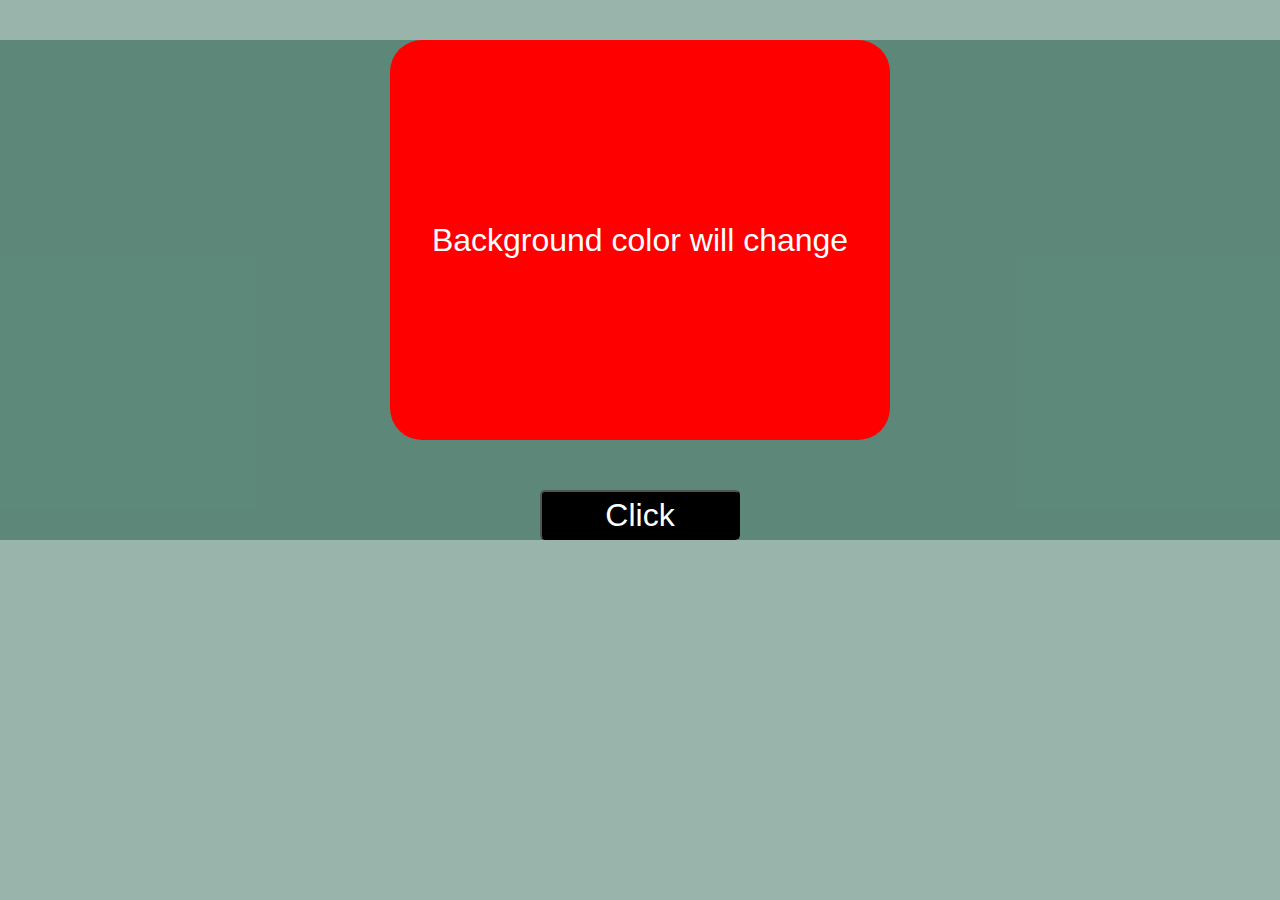
<file: BackgroundColorChangerApp/index.html>
<!DOCTYPE html>
<html lang="en">
<head>
    <meta charset="UTF-8">
    <meta http-equiv="X-UA-Compatible" content="IE=edge">
    <meta name="viewport" content="width=device-width, initial-scale=1.0">
    <link rel="stylesheet" href="./style.css">
    <title>Document</title>
</head>
<body>
    <div class="main">
        Background color will change
    </div>
    <button id="button">Click</button>
    <script src="./script.js"></script>
</body>
</html>
</file>
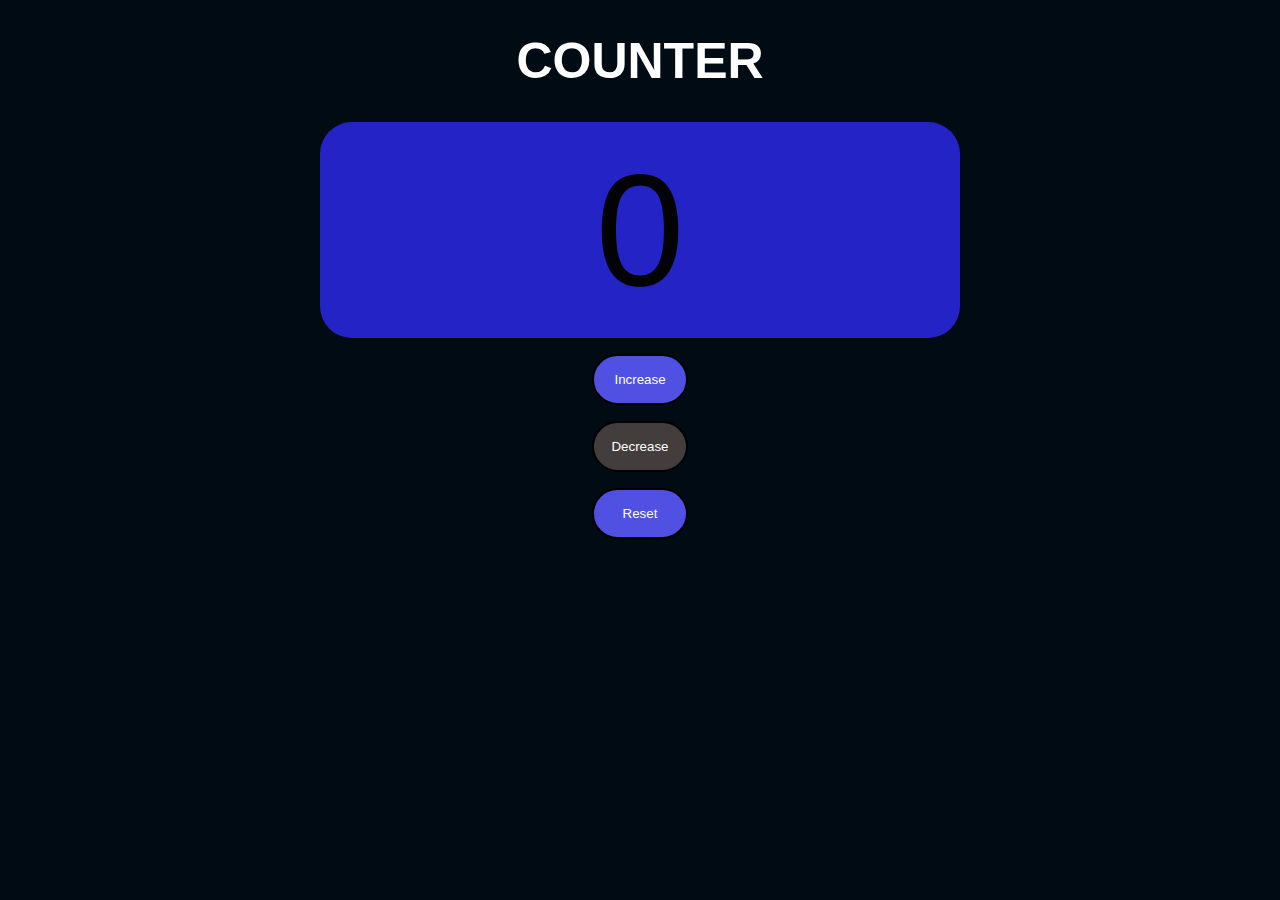
<file: CounterApp/index.html>
<!DOCTYPE html>
<html lang="en">
<head>
    <meta charset="UTF-8">
    <meta http-equiv="X-UA-Compatible" content="IE=edge">
    <meta name="viewport" content="width=device-width, initial-scale=1.0">
    <link rel="stylesheet" href="./style.css">
    <title>Counter app</title>
</head>
<body>
    <div class="container">
        <h1>COUNTER</h1>
        <div class="counter">0</div>
        <div class="btn-cont">
            <button onclick="counterBtn('+')" class="increase">Increase</button>
            <button onclick="counterBtn('-')" class="decrease">Decrease</button>
            <button onclick="counterBtn()" class="reset">Reset</button>
        </div>
       
    </div>
    <script src="./script.js"></script>
</body>
</html>
</file>
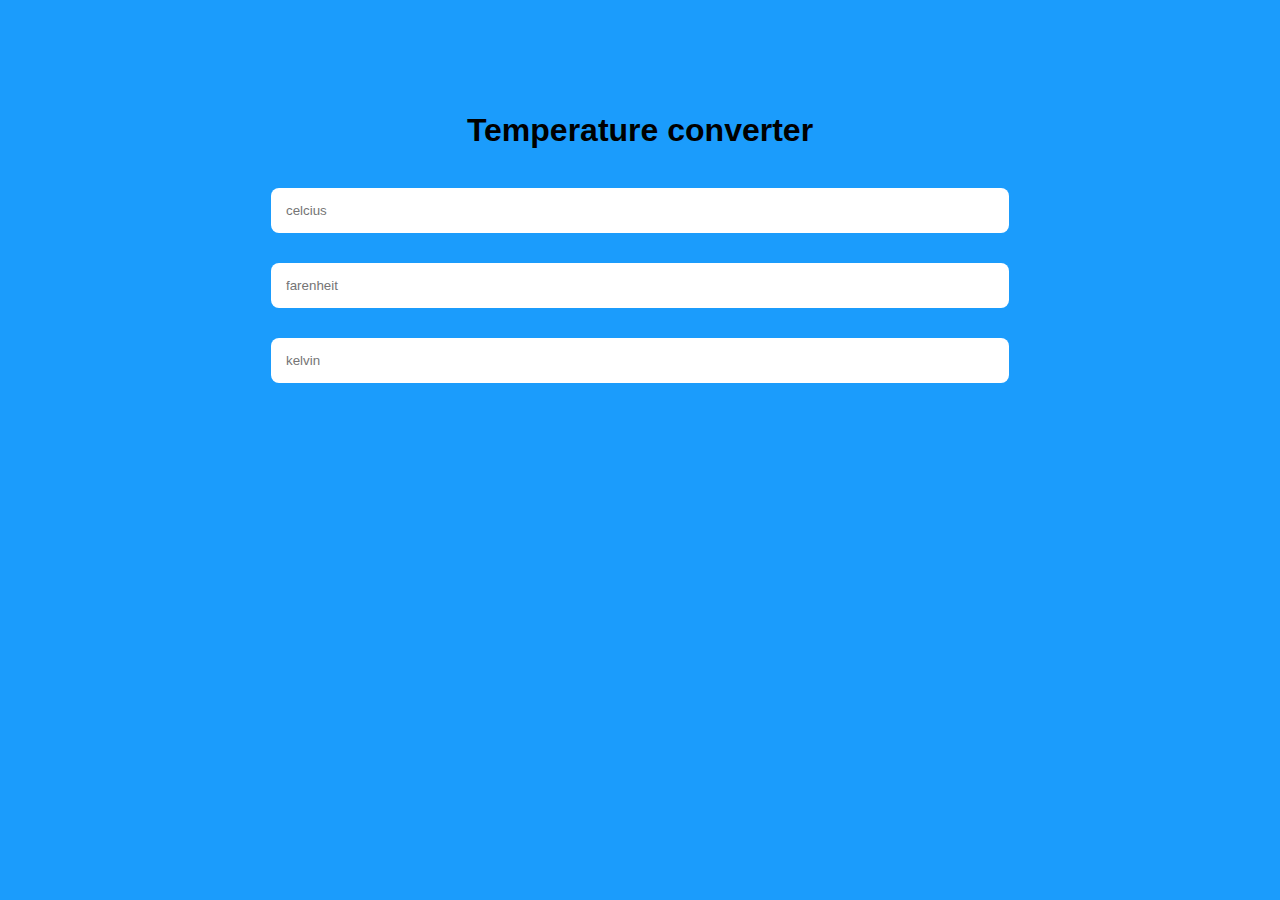
<file: TemperatureConverter/index.html>
<!DOCTYPE html>
<html lang="en">
<head>
    <meta charset="UTF-8">
    <meta http-equiv="X-UA-Compatible" content="IE=edge">
    <meta name="viewport" content="width=device-width, initial-scale=1.0">
    <title>Temperature converter</title>
    <link rel="stylesheet" href="./style.css">
</head>
<body>
    <main>
        <header>
            <h1>Temperature converter</h1>
        </header>
        <section class="inputs">
            <input type="number" placeholder="celcius" name="celcius" id="celcius" class="input">
            <input type="number" placeholder="farenheit" name="farenheit" id="farenheit" class="input">
            <input type="number" placeholder="kelvin" name="kelvin" id="kelvin" class="input">
        </section>
    </main>
    <script src="./script.js"></script>
</body>
</html>
</file>
<file: BackgroundColorChangerApp/style.css>
*{
    margin: 0;
    padding: 0;
    box-sizing: border-box;
    background-color: rgba(8, 74, 52, 0.41);
    
}
.main{
    background-color: red;
    color: white;
    font-family: 'Trebuchet MS', 'Lucida Sans Unicode', 'Lucida Grande', 'Lucida Sans', Arial, sans-serif;
    font-size: 25px;
    width: 500px;
    height: 400px;
    margin: 40px auto 40px;
    text-align: center;
    display: flex;
    justify-content: center;
    align-items: center;
    border-radius: 2rem;
    font-size: 2rem;
}
#button{
    text-align: center;
    width: 200px;
    height: 50px;
    margin: 50px auto 50px;
    color: white;
    font-family: 'Trebuchet MS', 'Lucida Sans Unicode', 'Lucida Grande', 'Lucida Sans', Arial, sans-serif;
    background: black;
    border-radius: 5px;
    font-size: 2rem;
    display: block;
}
#button:hover{
    background-color: rgb(216, 62, 62);
    border: 2px solid grey;
}
</file>
<file: CounterApp/style.css>
*{
    padding: 0;
    margin: 0;
    box-sizing: border-box;
    font-family: 'Lucida Sans', 'Lucida Sans Regular', 'Lucida Grande', 'Lucida Sans Unicode', Geneva, Verdana, sans-serif;
    background-color: rgb(1, 11, 20);
}
body{
    display: flex;
    justify-content: center;
    align-items: center;
}
.container{
    width: 50vw;
    height: 50vh;
}
h1{
    font-size: 50px;
    text-align: center;
    color: white;
    padding: 2rem;

}
.counter{
    background-color: rgb(36, 36, 198);
    text-align: center;
    padding: 1rem;
    color: rgb(3, 3, 3);
    font-size: 10em;
    border-radius: 2rem;
}
button{
    display: block;
    padding: 1rem;
    width: 6rem;
    border: 2px solid black;
    border-radius: 2rem;
}

.btn-cont{
    display: flex;
    flex-direction: column;
    align-items: center;
    gap: 1rem;
    margin: 1rem;
}
.increase:hover{
    border: 2px solid blue;
    background-color: grey;
}
.decrease:hover{
    border: 2px solid blue;
    background-color: grey;
}
.reset:hover{
    border: 2px solid blue;
    background-color: grey;
}
.decrease{
    background-color: rgb(68, 61, 61);
    color: white;
}

button:nth-child(1),
button:nth-child(3){
    background-color: rgb(80, 80, 227);
    color: white;
}
</file>
<file: TemperatureConverter/style.css>
*{
    margin: 0;
    padding: 0;
    font-family: sans-serif;
    box-sizing: border-box;
}
main{
    width: 100%;
    height: 100vh;
    background-color: #1B9CFC;
}
header{
    display: flex;
    justify-content: center;
    padding-top: 7rem;
}

h1{
    margin-bottom: 1.5rem;
}
.inputs{
    display: flex;
    justify-content: center;
    align-items: center;
    flex-wrap: wrap;
    max-width: 768px;
    margin: 0 auto;
}
.input{
    flex: 1 1 50%;
    margin: 15px;
    appearance: none;
    background: none;
    background-color: white;
    border-radius: 8px;
    padding: 15px;
    border: none;
    outline: none;
    transition: 0.2s;
}

.input:focus{
    box-shadow: 0px 0px 9px 9px rgba(8, 50, 156, 0.809);
}
</file>
